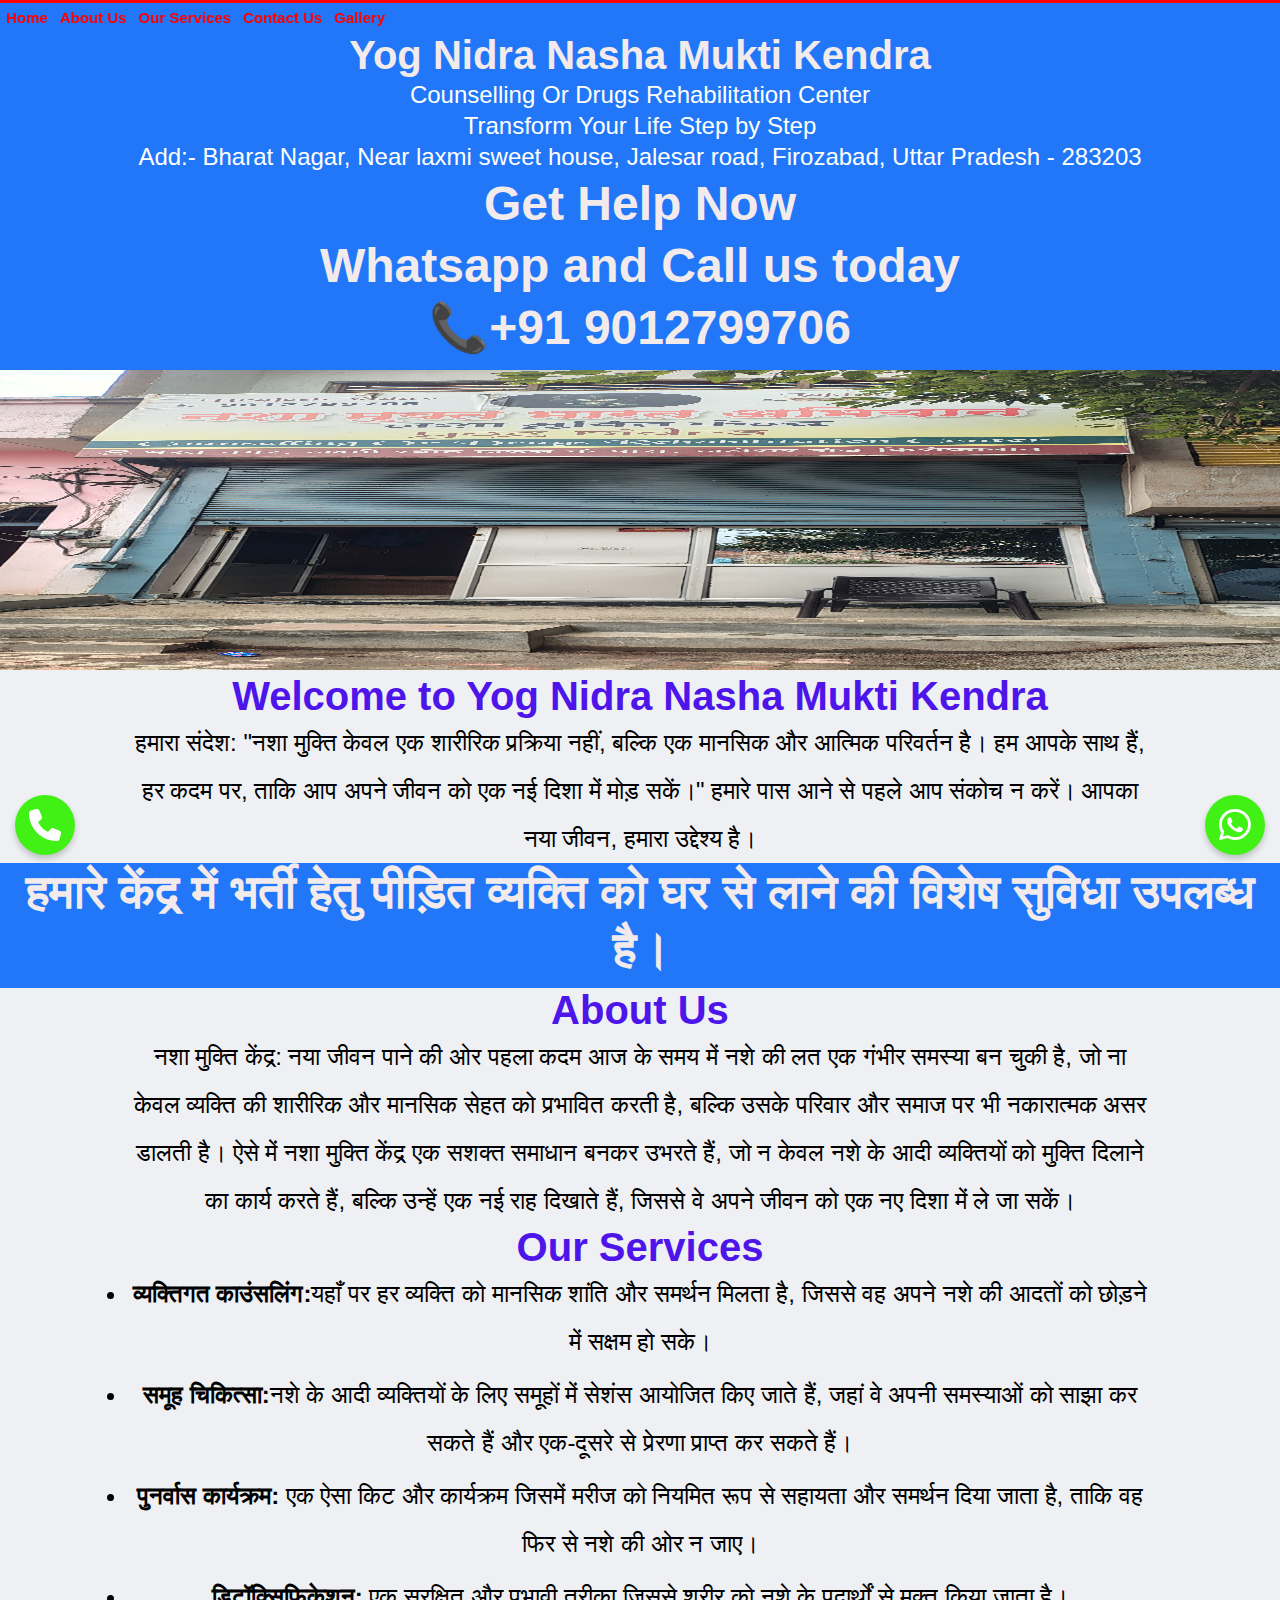
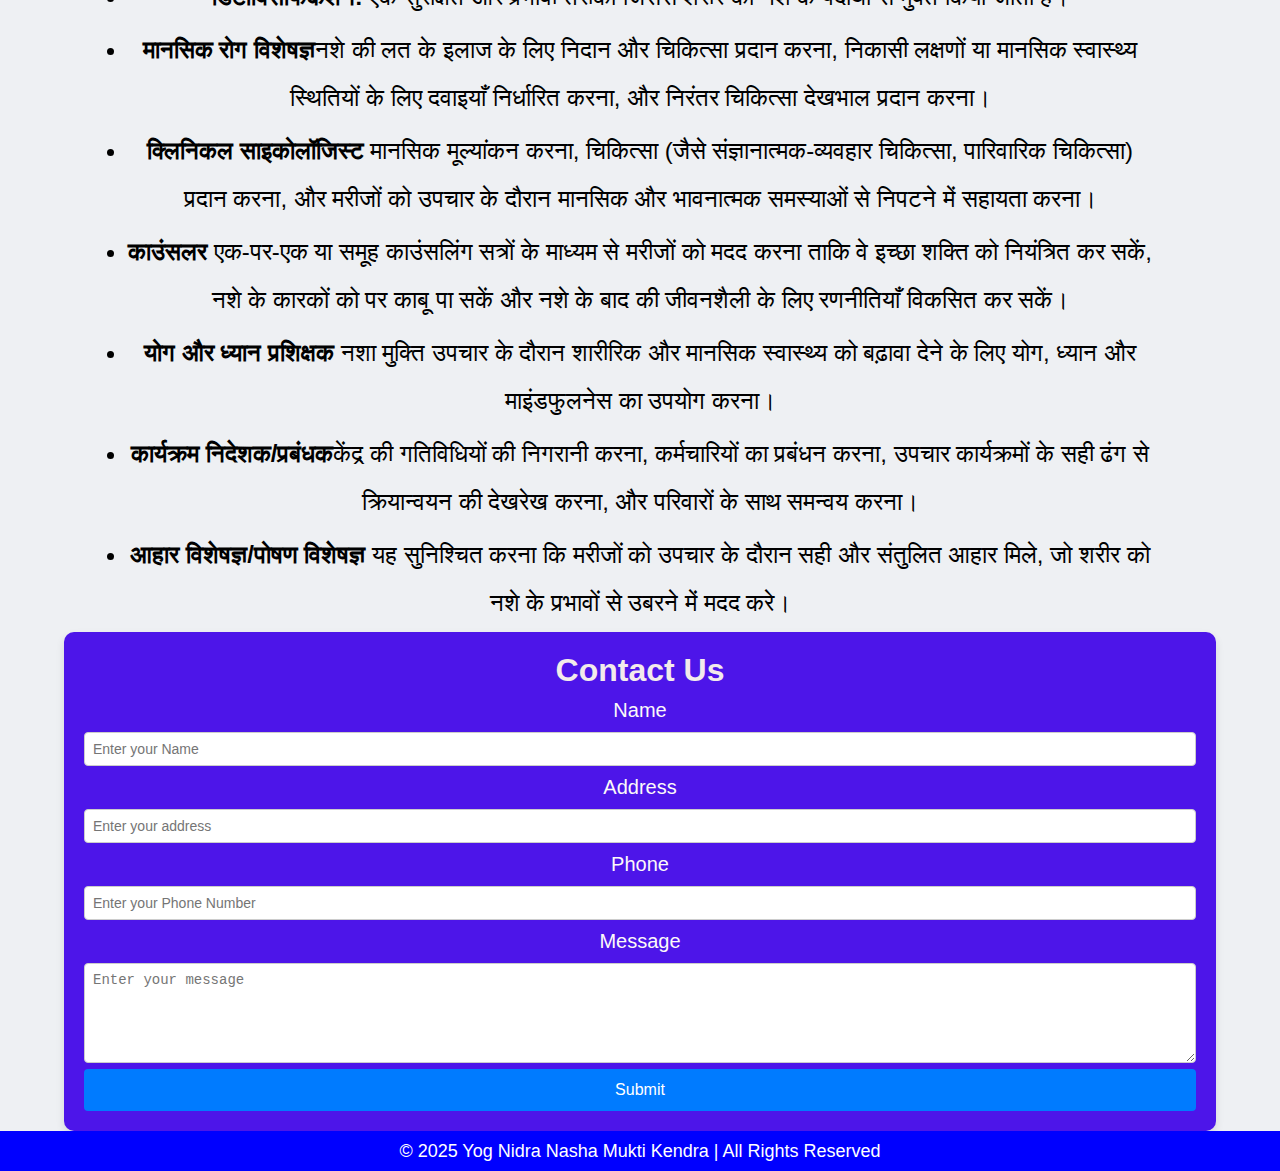
<file: index.html>
<!DOCTYPE html>
<html lang="hi">
<head>
    <meta charset="UTF-8">
    <meta name="viewport" content="width=device-width, initial-scale=1.0">
    <meta http-equiv="X-UA-Compatible" content="ie=edge">
    <title>Nasha Mukti Kendra</title>

     <link rel="stylesheet" href="style.css">

     <link rel="stylesheet" type="text/css" href="https://cdnjs.cloudflare.com/ajax/libs/font-awesome/6.7.2/css/all.min.css">

     <link rel="stylesheet" href="style3.css">
    <meta name="google-site-verification" content="ChqjqJp8adrFCOwF6c2HZ3o-dCvRwgGDsUcL98XJp38" />
 </head>
 <body>

    <div class="progress"></div>

    <nav>
        <a href="#home"><strong>Home</strong></a>
        <a href="#about"><strong>About Us</strong></a>
        <a href="#services"><strong>Our Services</strong></a>
        <a href="#contact"><strong>Contact Us</strong></a>
        <a href="Gallaery with Lightbox.html"><strong>Gallery</strong></a>


        
    </nav>


<header>
    <h1>Yog Nidra Nasha Mukti Kendra</h1>
</header>



<section id="home">
<div class="addtext">
    <p1>Counselling Or Drugs Rehabilitation Center</p>
    <p1>Transform Your Life Step by Step</p>
    <p1>Add:- Bharat Nagar,  Near laxmi sweet house, Jalesar road, Firozabad, Uttar Pradesh - 283203 </p>
  
        <h1>Get Help Now</h4>
        <h1> Whatsapp and Call us today</h4>
            <h1>📞<strong>+91 9012799706</strong></h4>
</div>
</section>





<body>

<div class="slider-container">
    <div class="slider">
        <div class="slide"><img src="img/1.jpg" alt="Image 1"></div>
        <div class="slide"><img src="img/5.jpg" alt="Image 2"></div>
        <div class="slide"><img src="img/6.jpg" alt="Image 3"></div>
        <div class="slide"><img src="img/8.jpg" alt="Image 4"></div>
        <div class="slide"><img src="img/9.jpg" alt="Image 5"></div>
        <div class="slide"><img src="img/10.jpg" alt="Image 6"></div>
        <div class="slide"><img src="img/11.jpg" alt="Image 7"></div>
        <div class="slide"><img src="img/13.jpg" alt="Image 8"></div>
</div>



<!-- Floating Call & WhatsApp Icons -->
<div class="floating-icons-whatsapp">
    <!-- WhatsApp Icon -->
    <a href="https://wa.me/919012799706" class="whatsapp" title="Chat on WhatsApp">
        <i class="fab fa-whatsapp"></i>
    </a>
</div>


<div class="floating-icons-call">
    <!-- Call Icon -->
    <a href="tel:+919012799706" class="call" title="Call Now">
        <i class="fas fa-phone"></i>
    </a>
</div>
</body>


<div class="container">


        <h3>Welcome to Yog Nidra Nasha Mukti Kendra</h3>
        <p>
            हमारा संदेश: "नशा मुक्ति केवल एक शारीरिक प्रक्रिया नहीं, बल्कि एक मानसिक और आत्मिक परिवर्तन है। हम आपके साथ हैं, हर कदम पर, ताकि आप अपने जीवन को एक नई दिशा में मोड़ सकें।"
            
            हमारे पास आने से पहले आप संकोच न करें। आपका नया जीवन, हमारा उद्देश्य है।</p>
            
</div>  


<div class="addtext">
       
        <h1> हमारे केंद्र में भर्ती हेतु पीड़ित व्यक्ति को घर से लाने की विशेष सुविधा उपलब्ध है।</h4>
      
</div>
   
 <div class="container">
    <section id="about">
        <h3>About Us</h3>
        <p>नशा मुक्ति केंद्र: नया जीवन पाने की ओर पहला कदम

            आज के समय में नशे की लत एक गंभीर समस्या बन चुकी है, जो ना केवल व्यक्ति की शारीरिक और मानसिक सेहत को प्रभावित करती है, बल्कि उसके परिवार और समाज पर भी नकारात्मक असर डालती है। ऐसे में नशा मुक्ति केंद्र एक सशक्त समाधान बनकर उभरते हैं, जो न केवल नशे के आदी व्यक्तियों को मुक्ति दिलाने का कार्य करते हैं, बल्कि उन्हें एक नई राह दिखाते हैं, जिससे वे अपने जीवन को एक नए दिशा में ले जा सकें।</p>
    </section>

    <section id="services">

        <h3>Our Services</h3>
        <ul>
            <li class="spaced-line"><strong>व्यक्तिगत काउंसलिंग:</strong>यहाँ पर हर व्यक्ति को मानसिक शांति और समर्थन मिलता है, जिससे वह अपने नशे की आदतों को छोड़ने में सक्षम हो सके।</li>
            <li class="spaced-line"><strong>समूह चिकित्सा:</strong>नशे के आदी व्यक्तियों के लिए समूहों में सेशंस आयोजित किए जाते हैं, जहां वे अपनी समस्याओं को साझा कर सकते हैं और एक-दूसरे से प्रेरणा प्राप्त कर सकते हैं। </li>
            <li class="spaced-line"><strong>पुनर्वास कार्यक्रम:</strong> एक ऐसा किट और कार्यक्रम जिसमें मरीज को नियमित रूप से सहायता और समर्थन दिया जाता है, ताकि वह फिर से नशे की ओर न जाए। </li>
            <li class="spaced-line"><strong>डिटॉक्सिफिकेशन:</strong> एक सुरक्षित और प्रभावी तरीका जिससे शरीर को नशे के पदार्थों से मुक्त किया जाता है।</li>
           
            <li class="spaced-line"><strong>  मानसिक रोग विशेषज्ञ</strong>नशे की लत के इलाज के लिए निदान और चिकित्सा प्रदान करना, निकासी लक्षणों या मानसिक स्वास्थ्य स्थितियों के लिए दवाइयाँ निर्धारित करना, और निरंतर चिकित्सा देखभाल प्रदान करना। </li>
            <li class="spaced-line"><strong>क्लिनिकल साइकोलॉजिस्ट </strong>मानसिक मूल्यांकन करना, चिकित्सा (जैसे संज्ञानात्मक-व्यवहार चिकित्सा, पारिवारिक चिकित्सा) प्रदान करना, और मरीजों को उपचार के दौरान मानसिक और भावनात्मक समस्याओं से निपटने में सहायता करना। </li>
            <li class="spaced-line"><strong>काउंसलर </strong>एक-पर-एक या समूह काउंसलिंग सत्रों के माध्यम से मरीजों को मदद करना ताकि वे इच्छा शक्ति को नियंत्रित कर सकें, नशे के कारकों को पर काबू पा सकें और नशे के बाद की जीवनशैली के लिए रणनीतियाँ विकसित कर सकें। </li>
            <li class="spaced-line"><strong>योग और ध्यान प्रशिक्षक </strong> नशा मुक्ति उपचार के दौरान शारीरिक और मानसिक स्वास्थ्य को बढ़ावा देने के लिए योग, ध्यान और माइंडफुलनेस का उपयोग करना।</li>
            <li class="spaced-line"><strong> कार्यक्रम निदेशक/प्रबंधक</strong>केंद्र की गतिविधियों की निगरानी करना, कर्मचारियों का प्रबंधन करना, उपचार कार्यक्रमों के सही ढंग से क्रियान्वयन की देखरेख करना, और परिवारों के साथ समन्वय करना। </li>
            <li class="spaced-line"><strong>आहार विशेषज्ञ/पोषण विशेषज्ञ </strong>यह सुनिश्चित करना कि मरीजों को उपचार के दौरान सही और संतुलित आहार मिले, जो शरीर को नशे के प्रभावों से उबरने में मदद करे। </li>
        
        </ul>
    </section>

    <section id="contact">
      
    </section>
</div>


<div class="container2">
    <h2>Contact Us</h2>
    <form id="contactForm" method="POST">
        <label for="name">Name</label>
        <input type="text" id="name" name="name" placeholder="Enter your Name"  required>

        <label for="address">Address</label>
        <input type="text" id="address" name="address"  placeholder="Enter your address"  required>

        <label for="phone">Phone</label>
        <input type="tel" id="phone" name="phone" pattern="[0-9]{10}" required onkeypress="return event.charCode >= 48 && event.charCode <= 57" placeholder="Enter your Phone Number" >

        <label for="message">Message</label>
        <textarea id="message" name="message" rows="4" required placeholder="Enter your message" ></textarea>

        <button type="submit">Submit</button>
    </form>
</div>

<script>
    const scriptURL = 'https://script.google.com/macros/s/AKfycbyWlaolmWXW0IoYgA-dTmldTITp_pKYjowDdCjxSPY0cgq2rr2zmo8NOeExkC4jmA/exec';
    const form = document.getElementById('contactForm');

    form.addEventListener('submit', e => {
        e.preventDefault();
        const formData = new FormData(form);
        
        fetch(scriptURL, { method: 'POST', body: formData })
            .then(response => {
                alert("Message sent successfully!");
                window.location.reload();
            })
            .catch(error => console.error('Error!', error.message));
    });
</script>


<footer>
    <p>&copy; 2025 Yog Nidra Nasha Mukti Kendra | All Rights Reserved</p>
</footer>

</body>
</html>
</file>
<file: style.css>
/* General body styling */
body {
    font-family: Arial, sans-serif;
    margin: 0;
    padding: 0;
    background-color: #eef0f3;
}

header {
    background-color: #2177f8;
    color: #f3ef13;
    font-size: 20px;
    text-align: center;
    padding-top: 30px;
    
    
    
}

.addtext {
    text-align: center;
    padding-top: 1px;
    font-size: x-large;
    padding-bottom: 10px;
    background-color: #2177f8;
    color: white;
}


.progress {
    background-color: red;
    height: 3px;
    animation: load 1s ease-in-out 1;
}


/* line space */


.spaced-line {
    margin-bottom: 5px; /* Add space below each line */
}

/* line height*/
p {
    line-height: 2; /* Increase line height to create more space */
}
p1 {
    line-height: 1.3; /* Increase line height to create more space */
}


li {
    line-height: 2; /* Increase line height to create more space */
}



/* Floating Icons Container */
.floating-icons-whatsapp {
    position: fixed;
    bottom: 5%;
    right: 15px;
    display: flex;
    flex-direction: column;
    gap: 10px;
    z-index: 1000;
}


.floating-icons-call {
    position: fixed;
    bottom: 5%;
    left: 15px;
    display: flex;
    flex-direction: column;
    gap: 10px;
    z-index: 1000;
}

/* Common Styling for Icons */
.floating-icons-call a {
    display: flex;
    align-items: center;
    justify-content: center;
    width: 60px;
    height: 60px;
    background: rgb(65, 241, 21);
    color: white;
    font-size: 32px;
    border-radius: 50%;
    text-decoration: none;
    box-shadow: 0 4px 6px rgba(0, 0, 0, 0.2);
    transition: transform 0.3s;
}


.floating-icons-whatsapp a {
    display: flex;
    align-items: center;
    justify-content: center;
    width: 60px;
    height: 60px;
    background: rgb(65, 241, 21);
    color: white;
    font-size: 36px;
    border-radius: 50%;
    text-decoration: none;
    box-shadow: 0 4px 6px rgba(0, 0, 0, 0.2);
    transition: transform 0.3s;
}

.floating-icons a.call {
    background: #007bff; /* Blue Color for Call */
    right: 20px;
}

.floating-icons a.whatsapp {
    background: #25D366; /* WhatsApp Green */
    left: 20px;
}

/* Hover Effect */
.floating-icons a:hover {
    transform: scale(1.1);
}







nav {
    
    overflow: hidden;
    position: fixed;

}



nav a {
    float: left;
    display: block;
    color:red;
    
    text-align: center;
    padding: 6px 6px;
    font-size: 15px;

    text-decoration: none;
}

nav a:hover {
    background-color: #782880;
}

.container {
    width: 80%;
    margin: 0 auto;
    text-align: center;
    font-size: x-large;
}

.container1 {
    width: 40%;
    margin: 0 auto;
    
    background-color: rgb(244, 19, 19);
    border-radius: 10px;
    text-align: center;
    box-shadow: 0 4px 8px rgba(0, 0, 0, 0.1);
    padding: 20px;
    font-size: x-large;
}

section {
    margin: 0px 0;
}

.call-to-action {
    text-align: center;
    padding-top: 25px;
    padding-bottom: 5px;
    font-size: xx-large;
    background-color: #2177f8;
    color: white;
}

.contact-form input, .contact-form textarea {
    width: 40%;
    padding: 10px;
    margin: 10px 0;
    border: 1px solid #ccc;
    border-radius: 5px;
}



/* style2.css for contact page */


/*.container1 {
    background-color: rgb(224, 19, 19);
    text-align: center;
    padding: 20px;
    border-radius: 8px;
    box-shadow: 0 4px 8px rgba(0, 0, 0, 0.1);
    width: 100%;
    max-width: 500px;
  }*/

  
  h1 {
    text-align: center;

    color: #f3ebeb;
  }
  

  h3 {
    text-align: center;
    font-size: 40px;
    color: #4d15e9;
  }






  .form-group {
    margin-bottom: 15px;
  }
  
  label {
    font-size: 20px;
    color: #fcf9f9;
    display: block;
    margin-bottom: 5px;
  }
  
  input, textarea {
    width: 100%;
    padding: 10px;
    border: 1px solid #ccc;
    border-radius: 4px;
    font-size: 14px;
  }
  
  textarea {
    resize: vertical;
    min-height: 100px;
  }
  
  button.submit-btn {
    width: 100%;
    padding: 12px;
    background-color: #007bff;
    color: white;
    border: none;
    border-radius: 4px;
    font-size: 16px;
    cursor: pointer;
    transition: background-color 0.3s ease;
  }
  
  button.submit-btn:hover {
    background-color: #0056b3;
  }
  
  .error-message {
    color: red;
    font-size: 14px;
    text-align: center;
    margin-top: 10px;
  }
/*contact page */  

.galleryOverlay{
    width: 100%;
    height: 100%;
    position: fixed;
    background-color: rgba(0, 0, 0, 0.5);
}

.contact-form button {
    background-color: #a004cf;
    color: white;
    padding: 10px 20px;
    border: none;
    border-radius: 5px;
    cursor: pointer;
}

.contact-form button:hover {
    background-color: #1abc9c;
}
footer {
    background-color: blue;
    color: white;

    padding: 2px;
    font-size: large;
    height: auto;
    text-align: center;
}





/* slider*/

* {
    margin: 0;
    padding: 0;
    box-sizing: border-box;
}

body {
    font-family: Arial, sans-serif;
}

.slider-container {
    width: 100%;
    overflow: hidden;
}

.slider {
    display: flex;
    transition: transform 0.5s ease-in-out;
}

.slide {
    min-width: 100%;
    transition: opacity 0.5s ease-in-out;
}

img {
    width: 100%;
    height: 300px;
}

.img1 {
    width: 100%;
    height: 600px;
}

@keyframes slideAnimation {
    0% {
        transform: translateX(0);
    }
    14.28% {
        transform: translateX(-100%);
    }
    28.57% {
        transform: translateX(-200%);
    }
    42.85% {
        transform: translateX(-300%);
    }
    57.14% {
        transform: translateX(-400%);
    }
    71.42% {
        transform: translateX(-500%);
    }
    85.71% {
        transform: translateX(-600%);
    }
    100% {
        transform: translateX(0);
    }
}

.slider {
    animation: slideAnimation 25s infinite;
}
</file>
<file: style3.css>
.container2 {
    width: 90%;
    margin: 0 auto;
    
    background-color: #4d15e9;
    border-radius: 10px;
    text-align: center;
    box-shadow: 0 4px 8px rgba(0, 0, 0, 0.1);
    padding: 20px;
    font-size: x-large;
}

h2 {
    text-align: center;
    color: #f3ebeb;
    font-size: xx-large;
}
label {
    display: block;
    margin-top: 10px;
}
input, textarea {
    width: 100%;
    padding: 8px;
    margin-top: 5px;
    border: 1px solid #ccc;
    border-radius: 4px;
}
button {
    width: 100%;
    padding: 12px;
    background-color: #007bff;
    color: white;
    border: none;
    border-radius: 4px;
    font-size: 16px;
    cursor: pointer;
    transition: background-color 0.3s ease;
}
button:hover {
    background-color: #0056b3;
}
</file>
